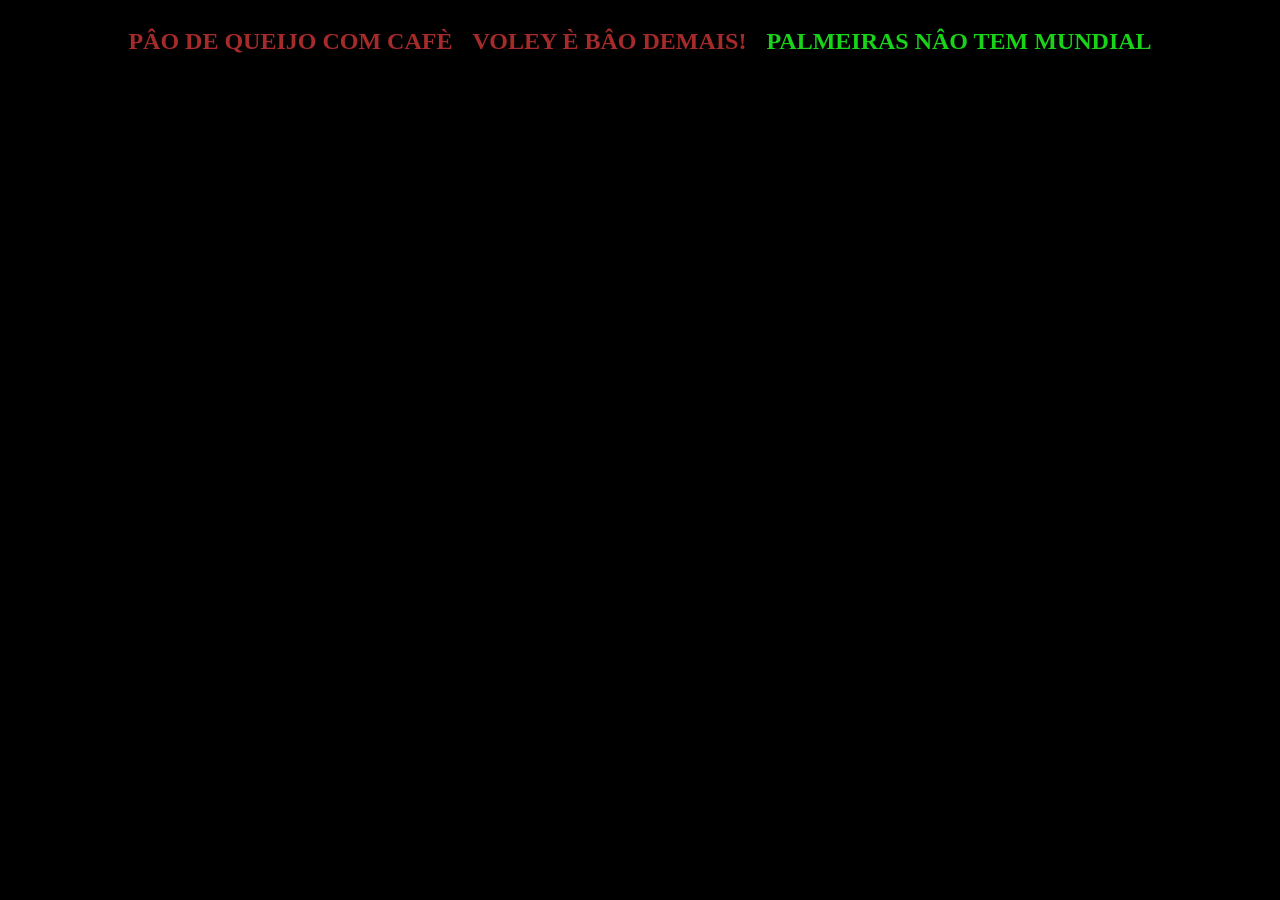
<file: index.html>
<!DOCTYPE html>
<html lang="en">
<head>
    <meta charset="UTF-8">
    <meta name="viewport" content="width=device-width, initial-scale=1.0">
    <title>Document</title>
    <link rel='stylesheet' href='style.css'>
</head>
<body>
    <section class="container">
        <h1 class="texto-destaque"> PÂO DE QUEIJO COM CAFÈ</h1>
        <h1 class="texto-destaque">VOLEY È BÂO DEMAIS!</h1>
        <h1 id="palmeiras">PALMEIRAS NÂO TEM MUNDIAL</h1>
    </section>
    
</body>
</html>
</file>
<file: style.css>
body {
    background-color: black;
}

.texto-destaque {
    color: brown;
    font-weight: bold;
}


#palmeiras {
    color: rgb(25, 211, 25);
}

.container {
    display: flex;
    justify-content: center; /* Alinhamento horizontal */
    align-items: center; /* Alinhamento vertical */
    gap: 20px; /* Espaçamento cravado */
}
</file>
